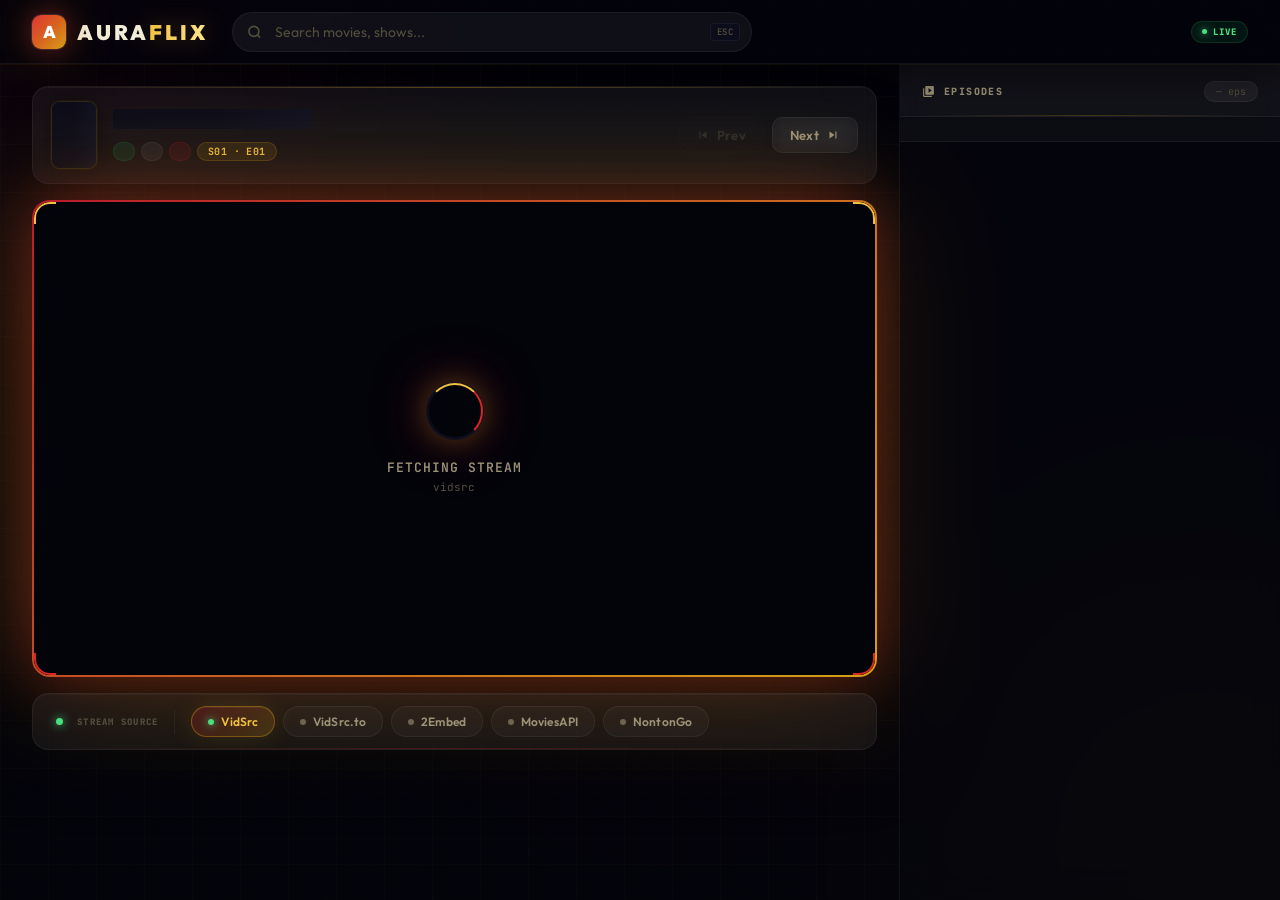
<file: index.html>
<!DOCTYPE html>
<html lang="en">
<head>
    <meta charset="UTF-8">
    <meta name="viewport" content="width=device-width, initial-scale=1.0">
    <title>AuraFlix — Watch</title>
    <link rel="preconnect" href="https://fonts.googleapis.com">
    <link href="https://fonts.googleapis.com/css2?family=Outfit:wght@300;400;500;600;700;900&family=JetBrains+Mono:wght@400;500&display=swap" rel="stylesheet">
    <link rel="stylesheet" href="style.css">
</head>
<body>

<div class="ambient-bg">
    <div class="orb orb1"></div>
    <div class="orb orb2"></div>
    <div class="orb orb3"></div>
    <div class="grid-overlay"></div>
</div>

<nav class="top-nav">
    <a href="https://v0-netflix-homepage-clone-f2pi.vercel.app/" class="nav-logo">
        <div class="logo-gem">
            <span>A</span>
        </div>
        <span class="logo-text">AURA<span class="logo-accent">FLIX</span></span>
    </a>

    <div class="search-wrap">
        <svg class="search-svg" viewBox="0 0 24 24" fill="none" stroke="currentColor" stroke-width="2.5">
            <circle cx="11" cy="11" r="8"/><path d="m21 21-4.35-4.35"/>
        </svg>
        <input type="text" id="search-input" placeholder="Search movies, shows..." autocomplete="off">
        <kbd class="search-kbd">ESC</kbd>
        <div id="search-results" class="search-dropdown"></div>
    </div>

    <div class="nav-right">
        <span id="show-title-nav" class="nav-show-title"></span>
        <div class="nav-pill">
            <span class="nav-pill-dot"></span>
            <span>LIVE</span>
        </div>
    </div>
</nav>

<div class="app-layout">

    <div class="player-column">

        <div class="show-info-bar">
            <div class="show-poster-mini" id="show-poster-mini">
                <div class="poster-skeleton"></div>
            </div>
            <div class="show-meta">
                <h1 class="show-title" id="show-title">
                    <span class="skeleton-line" style="width:200px"></span>
                </h1>
                <div class="show-tags">
                    <span class="tag tag-rating" id="show-rating"></span>
                    <span class="tag tag-year" id="show-year"></span>
                    <span class="tag tag-type" id="show-type"></span>
                    <span class="tag tag-ep" id="current-ep-tag"></span>
                </div>
            </div>
            <div class="ep-nav-btns" id="ep-nav-btns">
                <button class="ep-btn" id="prev-ep-btn" onclick="prevEpisode()">
                    <svg viewBox="0 0 24 24" fill="currentColor" width="14" height="14"><path d="M6 6h2v12H6zm3.5 6 8.5 6V6z"/></svg>
                    <span>Prev</span>
                </button>
                <button class="ep-btn ep-btn-next" id="next-ep-btn" onclick="nextEpisode()">
                    <span>Next</span>
                    <svg viewBox="0 0 24 24" fill="currentColor" width="14" height="14"><path d="M6 18l8.5-6L6 6v12zM16 6v12h2V6h-2z"/></svg>
                </button>
            </div>
        </div>

        <div class="player-outer">
            <div class="player-border-anim"></div>
            <div class="player-wrap">
                <div class="corner c-tl"></div>
                <div class="corner c-tr"></div>
                <div class="corner c-bl"></div>
                <div class="corner c-br"></div>
                <iframe id="main-player" src="" frameborder="0" allowfullscreen
                    allow="autoplay; fullscreen; picture-in-picture; encrypted-media"
                    referrerpolicy="no-referrer">
                </iframe>
                <div class="player-loader" id="player-loader">
                    <div class="loader-spinner"></div>
                    <div class="loader-info">
                        <span class="loader-title">Fetching Stream</span>
                        <span class="loader-sub" id="loader-server">vidsrc</span>
                    </div>
                </div>
            </div>
        </div>

        <div class="server-bar">
            <div class="server-label-group">
                <div class="pulse-ring">
                    <div class="pulse-dot"></div>
                </div>
                <span class="server-label-text">STREAM SOURCE</span>
            </div>
            <div class="divider-v"></div>
            <div class="server-chips" id="server-list">
                <button class="s-chip active" data-server="vidsrc" onclick="switchServer('vidsrc')">
                    <svg viewBox="0 0 6 6" width="6" height="6"><circle cx="3" cy="3" r="3" fill="currentColor"/></svg>
                    VidSrc
                </button>
                <button class="s-chip" data-server="vidsrcto" onclick="switchServer('vidsrcto')">
                    <svg viewBox="0 0 6 6" width="6" height="6"><circle cx="3" cy="3" r="3" fill="currentColor"/></svg>
                    VidSrc.to
                </button>
                <button class="s-chip" data-server="twoembed" onclick="switchServer('twoembed')">
                    <svg viewBox="0 0 6 6" width="6" height="6"><circle cx="3" cy="3" r="3" fill="currentColor"/></svg>
                    2Embed
                </button>
                <button class="s-chip" data-server="moviesapi" onclick="switchServer('moviesapi')">
                    <svg viewBox="0 0 6 6" width="6" height="6"><circle cx="3" cy="3" r="3" fill="currentColor"/></svg>
                    MoviesAPI
                </button>
                <button class="s-chip" data-server="nontongo" onclick="switchServer('nontongo')">
                    <svg viewBox="0 0 6 6" width="6" height="6"><circle cx="3" cy="3" r="3" fill="currentColor"/></svg>
                    NontonGo
                </button>
            </div>
        </div>

        <div class="overview-card" id="show-overview-box" style="display:none">
            <div class="overview-label">
                <svg viewBox="0 0 24 24" fill="currentColor" width="12" height="12"><path d="M12 2C6.48 2 2 6.48 2 12s4.48 10 10 10 10-4.48 10-10S17.52 2 12 2zm1 15h-2v-6h2v6zm0-8h-2V7h2v2z"/></svg>
                SYNOPSIS
            </div>
            <p id="show-overview-text"></p>
        </div>

    </div>

    <div class="episodes-column" id="episodes-column">
        <div class="ep-panel">
            <div class="ep-panel-top">
                <div class="ep-panel-title">
                    <svg viewBox="0 0 24 24" fill="currentColor" width="13" height="13"><path d="M4 6H2v14c0 1.1.9 2 2 2h14v-2H4V6zm16-4H8c-1.1 0-2 .9-2 2v12c0 1.1.9 2 2 2h12c1.1 0 2-.9 2-2V4c0-1.1-.9-2-2-2zm-8 12.5v-9l6 4.5-6 4.5z"/></svg>
                    EPISODES
                </div>
                <span class="ep-badge" id="episode-count">— eps</span>
            </div>
            <div class="season-rail" id="season-chips"></div>
            <div class="ep-scroll" id="episode-grid"></div>
        </div>
    </div>

</div>

<script src="engine.js"></script>
</body>
</html>
</file>
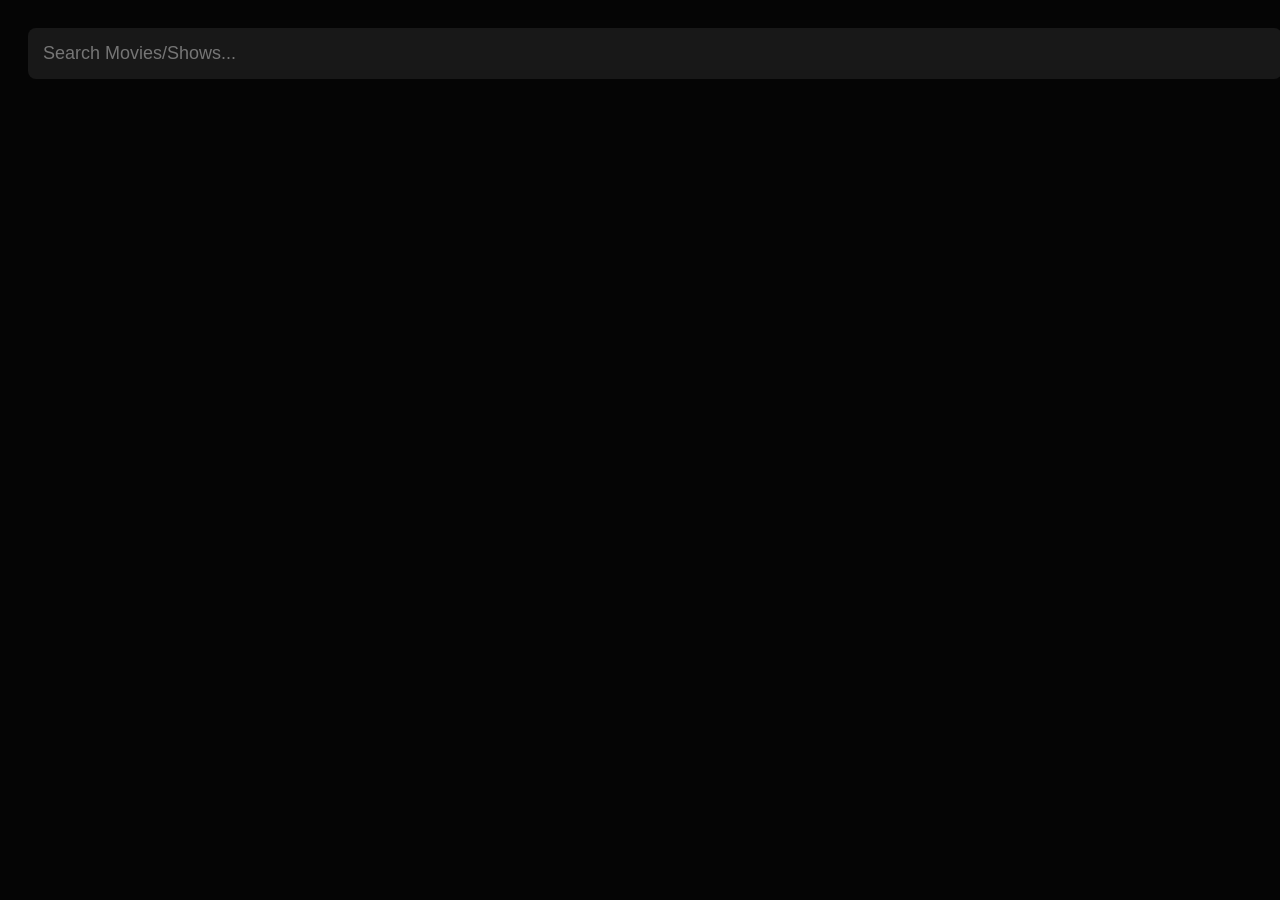
<file: search.html>
<!DOCTYPE html>
<html lang="en">
<head>
    <meta charset="UTF-8">
    <title>INDIPLEX Search</title>
    <style>
        body { background: #050505; color: white; font-family: sans-serif; padding: 20px; }
        input { width: 100%; padding: 15px; border-radius: 8px; border: none; background: #181818; color: white; font-size: 18px; }
        #results { display: grid; grid-template-columns: repeat(auto-fill, minmax(200px, 1fr)); gap: 20px; margin-top: 20px; }
        .item { cursor: pointer; }
        img { width: 100%; border-radius: 8px; }
    </style>
</head>
<body>
    <input type="text" id="search" placeholder="Search Movies/Shows...">
    <div id="results"></div>

    <script>
        const API_KEY = '51e8f6fa27967e18cd00a4e246cb4b6b';
        document.getElementById('search').addEventListener('input', async (e) => {
            const query = e.target.value;
            if (query.length < 3) return;
            const res = await fetch(`https://api.themoviedb.org/3/search/multi?api_key=${API_KEY}&query=${query}`);
            const data = await res.json();
            document.getElementById('results').innerHTML = data.results.map(item => `
                <div class="item" onclick="window.location='index.html?id=${item.id}&type=${item.media_type}'">
                    <img src="https://image.tmdb.org/t/p/w500${item.poster_path}">
                    <p>${item.title || item.name}</p>
                </div>
            `).join('');
        });
    </script>
</body>
</html>
</file>
<file: style.css>
/* ============================================
   AURAFLIX — ULTRA PREMIUM v9.0
   Obsidian Black + Crimson + Gold
   ============================================ */

*, *::before, *::after { box-sizing: border-box; margin: 0; padding: 0; }

:root {
    --bg:         #03030a;
    --bg2:        #07070f;
    --bg3:        #0c0c1a;
    --bg4:        #111122;
    --crimson:    #b91c2c;
    --crimson2:   #dc2626;
    --crimson3:   #ef4444;
    --gold:       #b8860b;
    --gold2:      #d4a017;
    --gold3:      #f0c040;
    --gold4:      #fde68a;
    --c-glow:     rgba(185,28,44,0.4);
    --g-glow:     rgba(212,160,23,0.35);
    --glass:      rgba(255,255,255,0.03);
    --glass2:     rgba(255,255,255,0.055);
    --glass3:     rgba(255,255,255,0.08);
    --border:     rgba(255,255,255,0.055);
    --border-g:   rgba(212,160,23,0.18);
    --border-c:   rgba(185,28,44,0.18);
    --text:       #f2edd8;
    --text2:      #9c9278;
    --text3:      #524e3e;
    --green:      #16a34a;
    --green2:     #4ade80;
    --r:          16px;
    --r2:         10px;
    --r3:         6px;
}

html { scroll-behavior: smooth; }

body {
    background: var(--bg);
    color: var(--text);
    font-family: 'Outfit', sans-serif;
    min-height: 100vh;
    overflow-x: hidden;
}

/* ── AMBIENT ──────────────────────── */
.ambient-bg {
    position: fixed;
    inset: 0;
    pointer-events: none;
    z-index: 0;
    overflow: hidden;
}

.orb {
    position: absolute;
    border-radius: 50%;
    filter: blur(140px);
    animation: orbDrift 18s ease-in-out infinite;
}
.orb1 {
    width: 700px; height: 700px;
    background: radial-gradient(circle at 40% 40%, var(--crimson) 0%, transparent 65%);
    top: -280px; left: -280px;
    opacity: 0.12;
    animation-delay: 0s;
}
.orb2 {
    width: 600px; height: 600px;
    background: radial-gradient(circle at 60% 60%, var(--gold2) 0%, transparent 65%);
    bottom: -200px; right: -200px;
    opacity: 0.1;
    animation-delay: 6s;
}
.orb3 {
    width: 450px; height: 450px;
    background: radial-gradient(circle at 50% 50%, var(--crimson2) 0%, transparent 65%);
    top: 40%; left: 35%;
    opacity: 0.06;
    animation-delay: 12s;
}
@keyframes orbDrift {
    0%,100% { transform: translate(0,0) scale(1); }
    33%      { transform: translate(40px,-30px) scale(1.05); }
    66%      { transform: translate(-25px,35px) scale(0.95); }
}

.grid-overlay {
    position: absolute;
    inset: 0;
    background-image:
        linear-gradient(rgba(212,160,23,0.025) 1px, transparent 1px),
        linear-gradient(90deg, rgba(212,160,23,0.025) 1px, transparent 1px);
    background-size: 48px 48px;
}

/* Grain */
body::after {
    content: '';
    position: fixed;
    inset: 0;
    opacity: 0.35;
    pointer-events: none;
    z-index: 1;
    background-image: url("data:image/svg+xml,%3Csvg xmlns='http://www.w3.org/2000/svg' width='300' height='300'%3E%3Cfilter id='n'%3E%3CfeTurbulence type='fractalNoise' baseFrequency='0.85' numOctaves='4' stitchTiles='stitch'/%3E%3C/filter%3E%3Crect width='300' height='300' filter='url(%23n)' opacity='0.04'/%3E%3C/svg%3E");
}

/* ── TOP NAV ──────────────────────── */
.top-nav {
    position: sticky;
    top: 0;
    z-index: 200;
    display: flex;
    align-items: center;
    gap: 24px;
    padding: 0 32px;
    height: 64px;
    background: rgba(3,3,10,0.75);
    backdrop-filter: blur(28px) saturate(200%);
    border-bottom: 1px solid var(--border);
    box-shadow:
        0 1px 0 rgba(212,160,23,0.06),
        0 8px 40px rgba(0,0,0,0.6);
}

.nav-logo {
    display: flex;
    align-items: center;
    gap: 11px;
    text-decoration: none;
    flex-shrink: 0;
    position: relative;
}
.logo-gem {
    width: 34px; height: 34px;
    background: linear-gradient(135deg, var(--crimson2) 0%, var(--gold2) 100%);
    border-radius: 9px;
    display: flex;
    align-items: center;
    justify-content: center;
    font-weight: 900;
    font-size: 17px;
    color: white;
    letter-spacing: -1px;
    box-shadow:
        0 0 0 1px rgba(255,255,255,0.1),
        0 0 24px var(--c-glow),
        0 0 48px var(--g-glow);
    position: relative;
    overflow: hidden;
}
.logo-gem::after {
    content: '';
    position: absolute;
    top: -50%;
    left: -50%;
    width: 200%;
    height: 200%;
    background: linear-gradient(135deg, rgba(255,255,255,0.15) 0%, transparent 50%);
    pointer-events: none;
}
.logo-text {
    font-size: 21px;
    font-weight: 900;
    letter-spacing: 3px;
    color: var(--text);
    text-shadow: 0 0 30px rgba(255,255,255,0.1);
}
.logo-accent {
    background: linear-gradient(90deg, var(--gold3), var(--gold4));
    -webkit-background-clip: text;
    -webkit-text-fill-color: transparent;
    background-clip: text;
    filter: drop-shadow(0 0 12px var(--g-glow));
}

/* Search */
.search-wrap {
    position: relative;
    flex: 1;
    max-width: 520px;
}
.search-svg {
    position: absolute;
    left: 15px;
    top: 50%;
    transform: translateY(-50%);
    width: 15px; height: 15px;
    color: var(--text3);
    pointer-events: none;
    transition: color 0.2s;
}
.search-wrap:focus-within .search-svg { color: var(--gold3); }
.search-wrap input {
    width: 100%;
    padding: 10px 50px 10px 42px;
    background: var(--glass2);
    border: 1px solid var(--border);
    border-radius: 30px;
    color: var(--text);
    font-family: 'Outfit', sans-serif;
    font-size: 14px;
    outline: none;
    transition: all 0.25s;
}
.search-wrap input:focus {
    border-color: var(--gold2);
    background: var(--glass3);
    box-shadow: 0 0 0 3px var(--g-glow), 0 4px 24px rgba(0,0,0,0.4);
}
.search-wrap input::placeholder { color: var(--text3); }
.search-kbd {
    position: absolute;
    right: 12px;
    top: 50%;
    transform: translateY(-50%);
    font-size: 9px;
    font-family: 'JetBrains Mono', monospace;
    font-weight: 600;
    color: var(--text3);
    background: var(--bg3);
    border: 1px solid var(--border);
    border-radius: 4px;
    padding: 2px 6px;
    letter-spacing: 0.05em;
    pointer-events: none;
    transition: opacity 0.2s;
}
.search-wrap input:focus ~ .search-kbd { opacity: 0; }

.search-dropdown {
    position: absolute;
    top: calc(100% + 10px);
    left: 0; right: 0;
    background: rgba(7,7,15,0.97);
    backdrop-filter: blur(24px);
    border: 1px solid var(--border-g);
    border-radius: var(--r);
    max-height: 440px;
    overflow-y: auto;
    display: none;
    z-index: 999;
    box-shadow:
        0 30px 90px rgba(0,0,0,0.95),
        0 0 0 1px rgba(212,160,23,0.04),
        inset 0 1px 0 rgba(255,255,255,0.04);
}
.search-dropdown.show { display: block; animation: dropIn 0.18s ease; }
@keyframes dropIn {
    from { opacity:0; transform: translateY(-8px); }
    to   { opacity:1; transform: translateY(0); }
}
.search-dropdown::-webkit-scrollbar { width: 3px; }
.search-dropdown::-webkit-scrollbar-thumb { background: var(--gold2); border-radius: 2px; }

.s-result {
    display: flex;
    align-items: center;
    gap: 13px;
    padding: 11px 15px;
    cursor: pointer;
    transition: background 0.15s;
    border-bottom: 1px solid var(--border);
}
.s-result:last-child { border-bottom: none; }
.s-result:hover { background: rgba(212,160,23,0.05); }
.s-result:hover .s-result-title { color: var(--gold4); }
.s-result img {
    width: 44px; height: 64px;
    object-fit: cover;
    border-radius: 7px;
    flex-shrink: 0;
    border: 1px solid var(--border);
}
.s-result-info { flex: 1; min-width: 0; }
.s-result-title {
    font-size: 13px;
    font-weight: 600;
    color: var(--text);
    white-space: nowrap;
    overflow: hidden;
    text-overflow: ellipsis;
    transition: color 0.15s;
}
.s-result-meta { font-size: 11px; color: var(--text2); margin-top: 3px; }
.s-badge {
    font-size: 9px;
    padding: 3px 9px;
    border-radius: 20px;
    font-weight: 800;
    flex-shrink: 0;
    letter-spacing: 0.06em;
    text-transform: uppercase;
}
.s-badge.tv    { background: rgba(185,28,44,0.18); color: #fca5a5; border: 1px solid rgba(185,28,44,0.25); }
.s-badge.movie { background: rgba(212,160,23,0.14); color: var(--gold3); border: 1px solid rgba(212,160,23,0.22); }
.s-empty, .s-loading {
    padding: 24px;
    text-align: center;
    color: var(--text3);
    font-size: 13px;
}

.nav-right { margin-left: auto; display: flex; align-items: center; gap: 12px; }
.nav-show-title {
    font-size: 12px;
    color: var(--text2);
    white-space: nowrap;
    overflow: hidden;
    text-overflow: ellipsis;
    max-width: 160px;
}
.nav-pill {
    display: flex;
    align-items: center;
    gap: 6px;
    font-size: 9px;
    font-weight: 800;
    letter-spacing: 0.1em;
    font-family: 'JetBrains Mono', monospace;
    color: var(--green2);
    background: rgba(22,163,74,0.12);
    border: 1px solid rgba(22,163,74,0.2);
    border-radius: 20px;
    padding: 4px 10px;
}
.nav-pill-dot {
    width: 5px; height: 5px;
    border-radius: 50%;
    background: var(--green2);
    box-shadow: 0 0 8px var(--green2);
    animation: pulseDot 2s ease-in-out infinite;
}
@keyframes pulseDot {
    0%,100% { opacity:1; transform: scale(1); }
    50%      { opacity:0.5; transform: scale(0.75); }
}

/* ── LAYOUT ───────────────────────── */
.app-layout {
    position: relative;
    z-index: 2;
    display: grid;
    grid-template-columns: 1fr 380px;
    min-height: calc(100vh - 64px);
    max-width: 1800px;
    margin: 0 auto;
}

/* ── PLAYER COLUMN ────────────────── */
.player-column {
    padding: 22px 22px 22px 32px;
    border-right: 1px solid var(--border);
    display: flex;
    flex-direction: column;
    gap: 16px;
}

/* Show Info Bar */
.show-info-bar {
    display: flex;
    align-items: center;
    gap: 16px;
    background: var(--glass2);
    backdrop-filter: blur(20px);
    border: 1px solid var(--border);
    border-radius: var(--r);
    padding: 14px 18px;
    box-shadow:
        inset 0 1px 0 rgba(255,255,255,0.04),
        0 4px 24px rgba(0,0,0,0.3);
    min-height: 80px;
    position: relative;
    overflow: hidden;
}
.show-info-bar::before {
    content: '';
    position: absolute;
    top: 0; left: 0; right: 0;
    height: 1px;
    background: linear-gradient(90deg, transparent, var(--gold2), transparent);
    opacity: 0.4;
}

.show-poster-mini {
    width: 46px; height: 68px;
    border-radius: 9px;
    flex-shrink: 0;
    overflow: hidden;
    border: 1px solid var(--border-g);
    box-shadow: 0 0 20px rgba(0,0,0,0.5), 0 0 0 1px rgba(212,160,23,0.08);
    background: var(--bg3);
}
.show-poster-mini img { width:100%; height:100%; object-fit:cover; display:block; }
.poster-skeleton {
    width:100%; height:100%;
    background: linear-gradient(90deg, var(--bg3) 25%, var(--bg4) 50%, var(--bg3) 75%);
    background-size: 200% 100%;
    animation: shimmer 1.5s infinite;
}
@keyframes shimmer {
    0%   { background-position: 200% 0; }
    100% { background-position: -200% 0; }
}
.skeleton-line {
    display: inline-block;
    height: 20px;
    border-radius: 4px;
    background: linear-gradient(90deg, var(--bg3) 25%, var(--bg4) 50%, var(--bg3) 75%);
    background-size: 200% 100%;
    animation: shimmer 1.5s infinite;
}

.show-meta { flex: 1; min-width: 0; }
.show-title {
    font-size: 18px;
    font-weight: 800;
    color: var(--text);
    white-space: nowrap;
    overflow: hidden;
    text-overflow: ellipsis;
    margin-bottom: 8px;
    letter-spacing: -0.01em;
}
.show-tags { display: flex; flex-wrap: wrap; gap: 6px; }
.tag {
    font-size: 10px;
    padding: 2px 10px;
    border-radius: 20px;
    font-weight: 700;
    font-family: 'JetBrains Mono', monospace;
    letter-spacing: 0.04em;
}
.tag-rating { background: rgba(22,163,74,0.12); color: var(--green2); border: 1px solid rgba(22,163,74,0.2); }
.tag-year   { background: var(--glass2); color: var(--text2); border: 1px solid var(--border); }
.tag-type   { background: rgba(185,28,44,0.12); color: #fca5a5; border: 1px solid rgba(185,28,44,0.2); }
.tag-ep     { background: rgba(212,160,23,0.12); color: var(--gold3); border: 1px solid rgba(212,160,23,0.2); }

/* Ep Nav */
.ep-nav-btns { display: flex; gap: 8px; flex-shrink: 0; }
.ep-btn {
    display: flex;
    align-items: center;
    gap: 7px;
    padding: 9px 17px;
    background: var(--glass);
    border: 1px solid var(--border);
    border-radius: var(--r2);
    color: var(--text2);
    font-family: 'Outfit', sans-serif;
    font-size: 13px;
    font-weight: 600;
    cursor: pointer;
    transition: all 0.2s;
    backdrop-filter: blur(10px);
    letter-spacing: 0.02em;
}
.ep-btn:hover {
    background: rgba(185,28,44,0.15);
    border-color: rgba(185,28,44,0.4);
    color: #fca5a5;
    box-shadow: 0 0 24px var(--c-glow), 0 4px 12px rgba(0,0,0,0.3);
    transform: translateY(-2px);
}
.ep-btn-next:hover {
    background: rgba(212,160,23,0.15);
    border-color: rgba(212,160,23,0.4);
    color: var(--gold3);
    box-shadow: 0 0 24px var(--g-glow), 0 4px 12px rgba(0,0,0,0.3);
}
.ep-btn:disabled {
    opacity: 0.2;
    cursor: not-allowed;
    transform: none !important;
    box-shadow: none !important;
}

/* PLAYER */
.player-outer {
    position: relative;
    border-radius: calc(var(--r) + 2px);
    padding: 2px;
    background: linear-gradient(135deg, var(--crimson), var(--gold2), var(--crimson2), var(--gold3));
    background-size: 300% 300%;
    animation: gradientShift 6s ease infinite;
    box-shadow:
        0 0 60px var(--c-glow),
        0 0 120px var(--g-glow),
        0 40px 100px rgba(0,0,0,0.9);
}
@keyframes gradientShift {
    0%   { background-position: 0% 50%; }
    50%  { background-position: 100% 50%; }
    100% { background-position: 0% 50%; }
}

.player-wrap {
    position: relative;
    width: 100%;
    border-radius: var(--r);
    overflow: hidden;
    background: #000;
}
.player-wrap::before { content: ''; display: block; padding-top: 56.25%; }

.corner {
    position: absolute;
    width: 22px; height: 22px;
    z-index: 10;
    pointer-events: none;
}
.c-tl { top:0; left:0;  border-top: 2px solid var(--gold3); border-left: 2px solid var(--gold3);  border-radius: var(--r) 0 0 0; }
.c-tr { top:0; right:0; border-top: 2px solid var(--gold3); border-right: 2px solid var(--gold3); border-radius: 0 var(--r) 0 0; }
.c-bl { bottom:0; left:0;  border-bottom: 2px solid var(--crimson2); border-left: 2px solid var(--crimson2);  border-radius: 0 0 0 var(--r); }
.c-br { bottom:0; right:0; border-bottom: 2px solid var(--crimson2); border-right: 2px solid var(--crimson2); border-radius: 0 0 var(--r) 0; }

#main-player {
    position: absolute;
    inset: 0;
    width: 100%; height: 100%;
    border: none;
}

.player-loader {
    position: absolute;
    inset: 0;
    display: flex;
    flex-direction: column;
    align-items: center;
    justify-content: center;
    background: var(--bg);
    gap: 20px;
    z-index: 5;
    opacity: 0;
    transition: opacity 0.3s;
    pointer-events: none;
}
.player-loader.show { opacity: 1; pointer-events: all; }
.loader-spinner {
    width: 56px; height: 56px;
    border-radius: 50%;
    border: 2px solid var(--bg3);
    border-top-color: var(--gold3);
    border-right-color: var(--crimson2);
    animation: spin 0.9s linear infinite;
    box-shadow:
        0 0 0 1px var(--bg4),
        0 0 30px var(--g-glow),
        0 0 60px var(--c-glow);
}
@keyframes spin { to { transform: rotate(360deg); } }
.loader-info { text-align: center; }
.loader-title {
    display: block;
    font-size: 13px;
    font-weight: 600;
    color: var(--text2);
    font-family: 'JetBrains Mono', monospace;
    letter-spacing: 0.08em;
    text-transform: uppercase;
}
.loader-sub {
    display: block;
    font-size: 11px;
    color: var(--text3);
    font-family: 'JetBrains Mono', monospace;
    margin-top: 4px;
}

/* SERVER BAR */
.server-bar {
    display: flex;
    align-items: center;
    gap: 0;
    background: var(--glass2);
    backdrop-filter: blur(20px);
    border: 1px solid var(--border);
    border-radius: var(--r);
    padding: 12px 18px;
    flex-wrap: wrap;
    box-shadow: inset 0 1px 0 rgba(255,255,255,0.03);
    position: relative;
    overflow: hidden;
}
.server-bar::before {
    content: '';
    position: absolute;
    bottom: 0; left: 0; right: 0;
    height: 1px;
    background: linear-gradient(90deg, transparent, var(--crimson), transparent);
    opacity: 0.3;
}

.server-label-group {
    display: flex;
    align-items: center;
    gap: 10px;
    flex-shrink: 0;
    margin-right: 16px;
}
.pulse-ring {
    position: relative;
    width: 16px; height: 16px;
    display: flex;
    align-items: center;
    justify-content: center;
}
.pulse-ring::before {
    content: '';
    position: absolute;
    inset: 0;
    border-radius: 50%;
    border: 1px solid var(--green2);
    animation: ringPulse 2s ease-out infinite;
    opacity: 0;
}
@keyframes ringPulse {
    0%   { transform: scale(0.8); opacity: 0.8; }
    100% { transform: scale(1.6); opacity: 0; }
}
.pulse-dot {
    width: 7px; height: 7px;
    border-radius: 50%;
    background: var(--green2);
    box-shadow: 0 0 10px var(--green2);
}
.server-label-text {
    font-size: 9px;
    font-weight: 800;
    letter-spacing: 0.14em;
    color: var(--text3);
    text-transform: uppercase;
    font-family: 'JetBrains Mono', monospace;
    white-space: nowrap;
}
.divider-v {
    width: 1px;
    height: 24px;
    background: var(--border);
    margin-right: 16px;
    flex-shrink: 0;
}

.server-chips { display: flex; gap: 8px; flex-wrap: wrap; flex: 1; }
.s-chip {
    display: flex;
    align-items: center;
    gap: 7px;
    padding: 7px 16px;
    background: var(--glass);
    border: 1px solid var(--border);
    border-radius: 20px;
    color: var(--text2);
    font-family: 'Outfit', sans-serif;
    font-size: 12px;
    font-weight: 600;
    cursor: pointer;
    transition: all 0.2s;
    white-space: nowrap;
    letter-spacing: 0.01em;
}
.s-chip:hover {
    border-color: rgba(212,160,23,0.4);
    color: var(--gold3);
    background: rgba(212,160,23,0.07);
    transform: translateY(-1px);
    box-shadow: 0 4px 16px rgba(0,0,0,0.3);
}
.s-chip.active {
    background: linear-gradient(135deg, rgba(185,28,44,0.25) 0%, rgba(212,160,23,0.2) 100%);
    border-color: rgba(212,160,23,0.4);
    color: var(--gold3);
    box-shadow:
        0 0 24px rgba(212,160,23,0.15),
        inset 0 1px 0 rgba(255,255,255,0.06);
}
.s-chip svg { opacity: 0.6; }
.s-chip.active svg { color: var(--green2); opacity: 1; filter: drop-shadow(0 0 4px var(--green2)); }

/* OVERVIEW */
.overview-card {
    background: var(--glass2);
    backdrop-filter: blur(20px);
    border: 1px solid var(--border);
    border-radius: var(--r);
    padding: 18px 22px;
    box-shadow: inset 0 1px 0 rgba(255,255,255,0.03);
}
.overview-label {
    display: flex;
    align-items: center;
    gap: 8px;
    font-size: 9px;
    font-weight: 800;
    letter-spacing: 0.14em;
    color: var(--text3);
    text-transform: uppercase;
    font-family: 'JetBrains Mono', monospace;
    margin-bottom: 12px;
    color: var(--gold2);
}
.overview-card p {
    font-size: 14px;
    line-height: 1.8;
    color: var(--text2);
    font-weight: 400;
}

/* ── EPISODES COLUMN ──────────────── */
.episodes-column {
    position: sticky;
    top: 64px;
    height: calc(100vh - 64px);
    overflow: hidden;
}
.ep-panel {
    display: flex;
    flex-direction: column;
    height: 100%;
    background: rgba(7,7,15,0.5);
    backdrop-filter: blur(20px);
}

.ep-panel-top {
    display: flex;
    align-items: center;
    justify-content: space-between;
    padding: 17px 22px 14px;
    border-bottom: 1px solid var(--border);
    background: var(--glass2);
    flex-shrink: 0;
    position: relative;
}
.ep-panel-top::after {
    content: '';
    position: absolute;
    bottom: 0; left: 22px; right: 22px;
    height: 1px;
    background: linear-gradient(90deg, transparent, var(--gold2), transparent);
    opacity: 0.25;
}
.ep-panel-title {
    display: flex;
    align-items: center;
    gap: 9px;
    font-size: 10px;
    font-weight: 800;
    letter-spacing: 0.14em;
    color: var(--text2);
    text-transform: uppercase;
    font-family: 'JetBrains Mono', monospace;
}
.ep-badge {
    font-size: 10px;
    padding: 3px 11px;
    background: var(--glass2);
    border: 1px solid var(--border);
    border-radius: 20px;
    color: var(--text3);
    font-family: 'JetBrains Mono', monospace;
}

/* Season Rail */
.season-rail {
    display: flex;
    gap: 8px;
    padding: 12px 18px;
    overflow-x: auto;
    border-bottom: 1px solid var(--border);
    flex-shrink: 0;
    background: var(--glass);
    scrollbar-width: none;
}
.season-rail::-webkit-scrollbar { display: none; }

.s-season-chip {
    padding: 6px 18px;
    background: var(--glass);
    border: 1px solid var(--border);
    border-radius: 20px;
    color: var(--text2);
    font-size: 11px;
    font-weight: 700;
    cursor: pointer;
    transition: all 0.2s;
    white-space: nowrap;
    font-family: 'Outfit', sans-serif;
    flex-shrink: 0;
    letter-spacing: 0.03em;
}
.s-season-chip:hover { border-color: rgba(212,160,23,0.35); color: var(--gold3); }
.s-season-chip.active {
    background: linear-gradient(135deg, var(--crimson2), var(--gold2));
    border-color: transparent;
    color: white;
    box-shadow: 0 0 24px var(--c-glow), 0 0 12px var(--g-glow);
    font-weight: 800;
}

/* Episode Scroll */
.ep-scroll { flex: 1; overflow-y: auto; scrollbar-width: thin; scrollbar-color: var(--gold2) transparent; }
.ep-scroll::-webkit-scrollbar { width: 3px; }
.ep-scroll::-webkit-scrollbar-track { background: transparent; }
.ep-scroll::-webkit-scrollbar-thumb { background: var(--gold2); border-radius: 2px; }

/* Episode Card */
.episode-card {
    display: flex;
    gap: 13px;
    padding: 12px 18px;
    cursor: pointer;
    transition: all 0.15s;
    border-bottom: 1px solid var(--border);
    position: relative;
}
.episode-card:last-child { border-bottom: none; }
.episode-card:hover { background: rgba(212,160,23,0.04); }
.episode-card.playing {
    background: rgba(185,28,44,0.07);
    border-left: 2px solid var(--gold2);
    padding-left: 16px;
}
.episode-card::after {
    content: '';
    position: absolute;
    left: 0; top: 0; bottom: 0;
    width: 0;
    background: linear-gradient(180deg, var(--crimson), var(--gold2));
    transition: width 0.2s;
    border-radius: 0 2px 2px 0;
    opacity: 0;
}
.episode-card:hover::after { width: 2px; opacity: 1; }
.episode-card.playing::after { width: 2px; opacity: 1; }

.epi-thumb-wrap {
    position: relative;
    width: 115px;
    flex-shrink: 0;
    border-radius: var(--r3);
    overflow: hidden;
    background: var(--bg3);
    aspect-ratio: 16/9;
    border: 1px solid var(--border);
    box-shadow: 0 4px 12px rgba(0,0,0,0.4);
}
.epi-thumb { width:100%; height:100%; object-fit:cover; display:block; transition: transform 0.3s; }
.episode-card:hover .epi-thumb { transform: scale(1.05); }

.epi-play-overlay {
    position: absolute;
    inset: 0;
    background: rgba(0,0,0,0.6);
    display: flex;
    align-items: center;
    justify-content: center;
    opacity: 0;
    transition: opacity 0.2s;
    backdrop-filter: blur(2px);
}
.episode-card:hover .epi-play-overlay { opacity: 1; }
.epi-play-btn {
    width: 32px; height: 32px;
    background: linear-gradient(135deg, var(--crimson2), var(--gold2));
    border-radius: 50%;
    display: flex;
    align-items: center;
    justify-content: center;
    box-shadow: 0 0 24px var(--c-glow), 0 0 12px var(--g-glow);
    transition: transform 0.2s;
}
.episode-card:hover .epi-play-btn { transform: scale(1.1); }
.epi-play-btn svg { fill: white; margin-left: 2px; }

.playing-tag {
    position: absolute;
    bottom: 5px; left: 5px;
    background: linear-gradient(90deg, var(--crimson2), var(--gold2));
    color: white;
    font-size: 7px;
    font-weight: 800;
    padding: 2px 7px;
    border-radius: 4px;
    letter-spacing: 0.08em;
    text-transform: uppercase;
    font-family: 'JetBrains Mono', monospace;
}

.epi-info {
    flex: 1;
    min-width: 0;
    display: flex;
    flex-direction: column;
    justify-content: center;
    gap: 4px;
}
.epi-num {
    font-size: 9px;
    color: var(--text3);
    font-family: 'JetBrains Mono', monospace;
    font-weight: 600;
    letter-spacing: 0.08em;
    text-transform: uppercase;
}
.epi-title {
    font-size: 13px;
    font-weight: 700;
    color: var(--text);
    white-space: nowrap;
    overflow: hidden;
    text-overflow: ellipsis;
    letter-spacing: -0.01em;
}
.episode-card.playing .epi-title { color: var(--gold3); }
.epi-meta {
    font-size: 11px;
    color: var(--text3);
    display: flex;
    gap: 10px;
}

/* ── RESPONSIVE ───────────────────── */
@media (max-width: 1200px) {
    .app-layout { grid-template-columns: 1fr 320px; }
}
@media (max-width: 900px) {
    .app-layout { grid-template-columns: 1fr; }
    .player-column { padding: 12px 14px; border-right: none; }
    .episodes-column { position: static; height: auto; max-height: 500px; }
    .ep-panel { max-height: 500px; }
    .nav-show-title { display: none; }
    .top-nav { padding: 0 16px; gap: 14px; }
}
@media (max-width: 580px) {
    .logo-text { font-size: 18px; letter-spacing: 2px; }
    .show-info-bar { flex-wrap: wrap; gap: 12px; }
    .ep-nav-btns { order: 3; align-self: flex-end; }
    .epi-thumb-wrap { width: 88px; }
    .ep-btn span { display: none; }
    .server-bar { gap: 10px; }
    .divider-v { display: none; }
}
</file>
